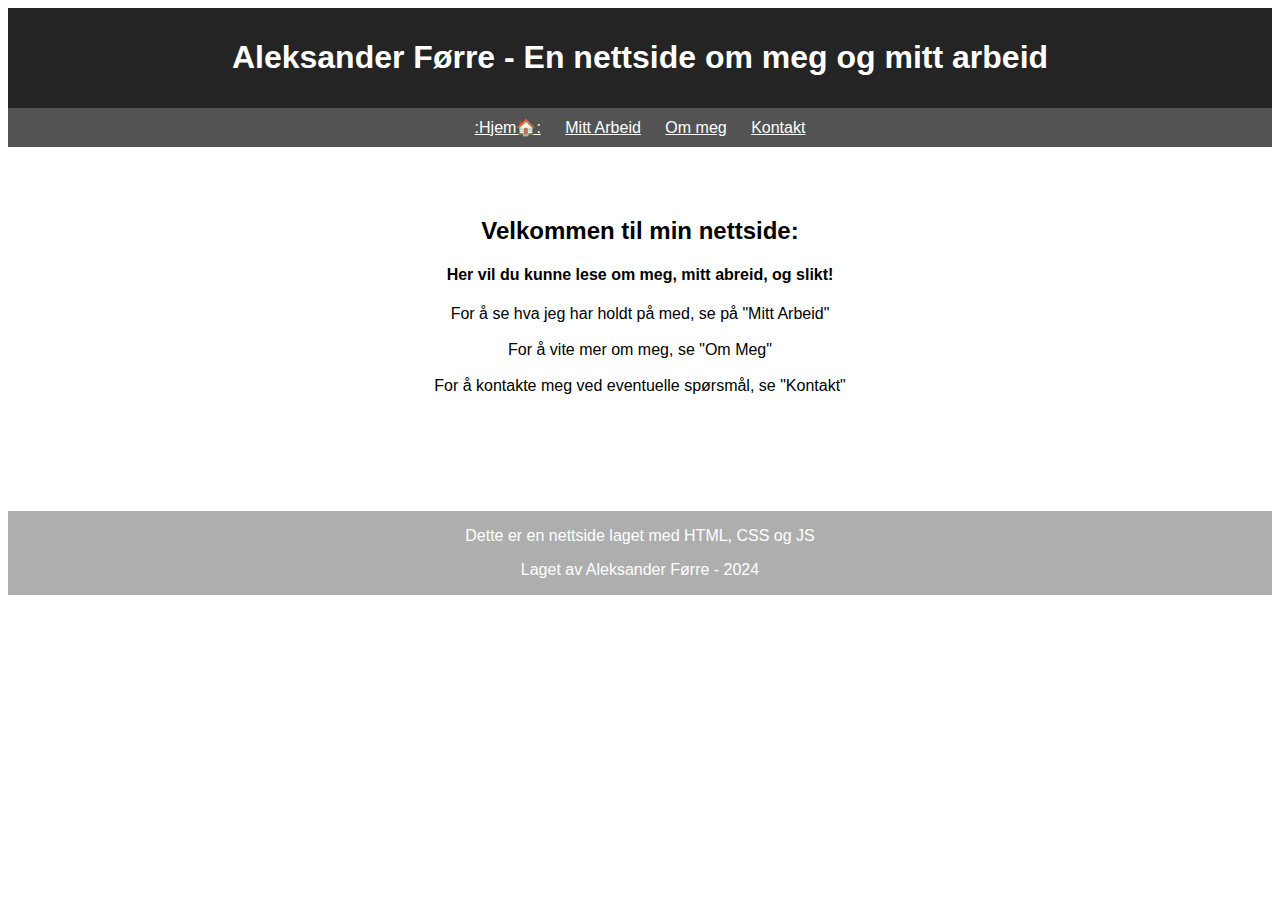
<file: index.html>
<!DOCTYPE html>

<html>

<head>

    <title>Aleksander Førre</title>

    <link rel="stylesheet" href="Portfolio CSS/style.css">
    <link rel="icon" type="image/x-icon" href="HP Monitor Blank Screen.jpg">
    <script src='Portfolio JS/Main.js'></script>

</head>
    

<body>

    <!--Dette er toppen av siden-->

    <header>

        <h1>Aleksander Førre - En nettside om meg og mitt arbeid</h1>

    </header>

    <nav>

        <a href="index.html">:Hjem&#127968;:</a>
        <a href="Mitt_Arbeid.html">Mitt Arbeid</a>
        <a href="Om_Meg.html">Om meg</a>
        <a href="Kontakt.html">Kontakt</a>

    </nav>

    <section>

        <h2>Velkommen til min nettside:</h2>

        <h4>Her vil du kunne lese om meg, mitt abreid, og slikt!</h4>
        
        <p>
            For å se hva jeg har holdt på med, se på "Mitt Arbeid"
            <br>
            <br>
            For å vite mer om meg, se "Om Meg"
            <br>
            <br>
            For å kontakte meg ved eventuelle spørsmål, se "Kontakt"
        </p>
        
    </section>

    <!--Dette er bunnen av siden-->

    <footer>

        <p>Dette er en nettside laget med HTML, CSS og JS</p>
        
        <p>Laget av Aleksander Førre - 2024</p>

    </footer>

</body>



</html>
</file>
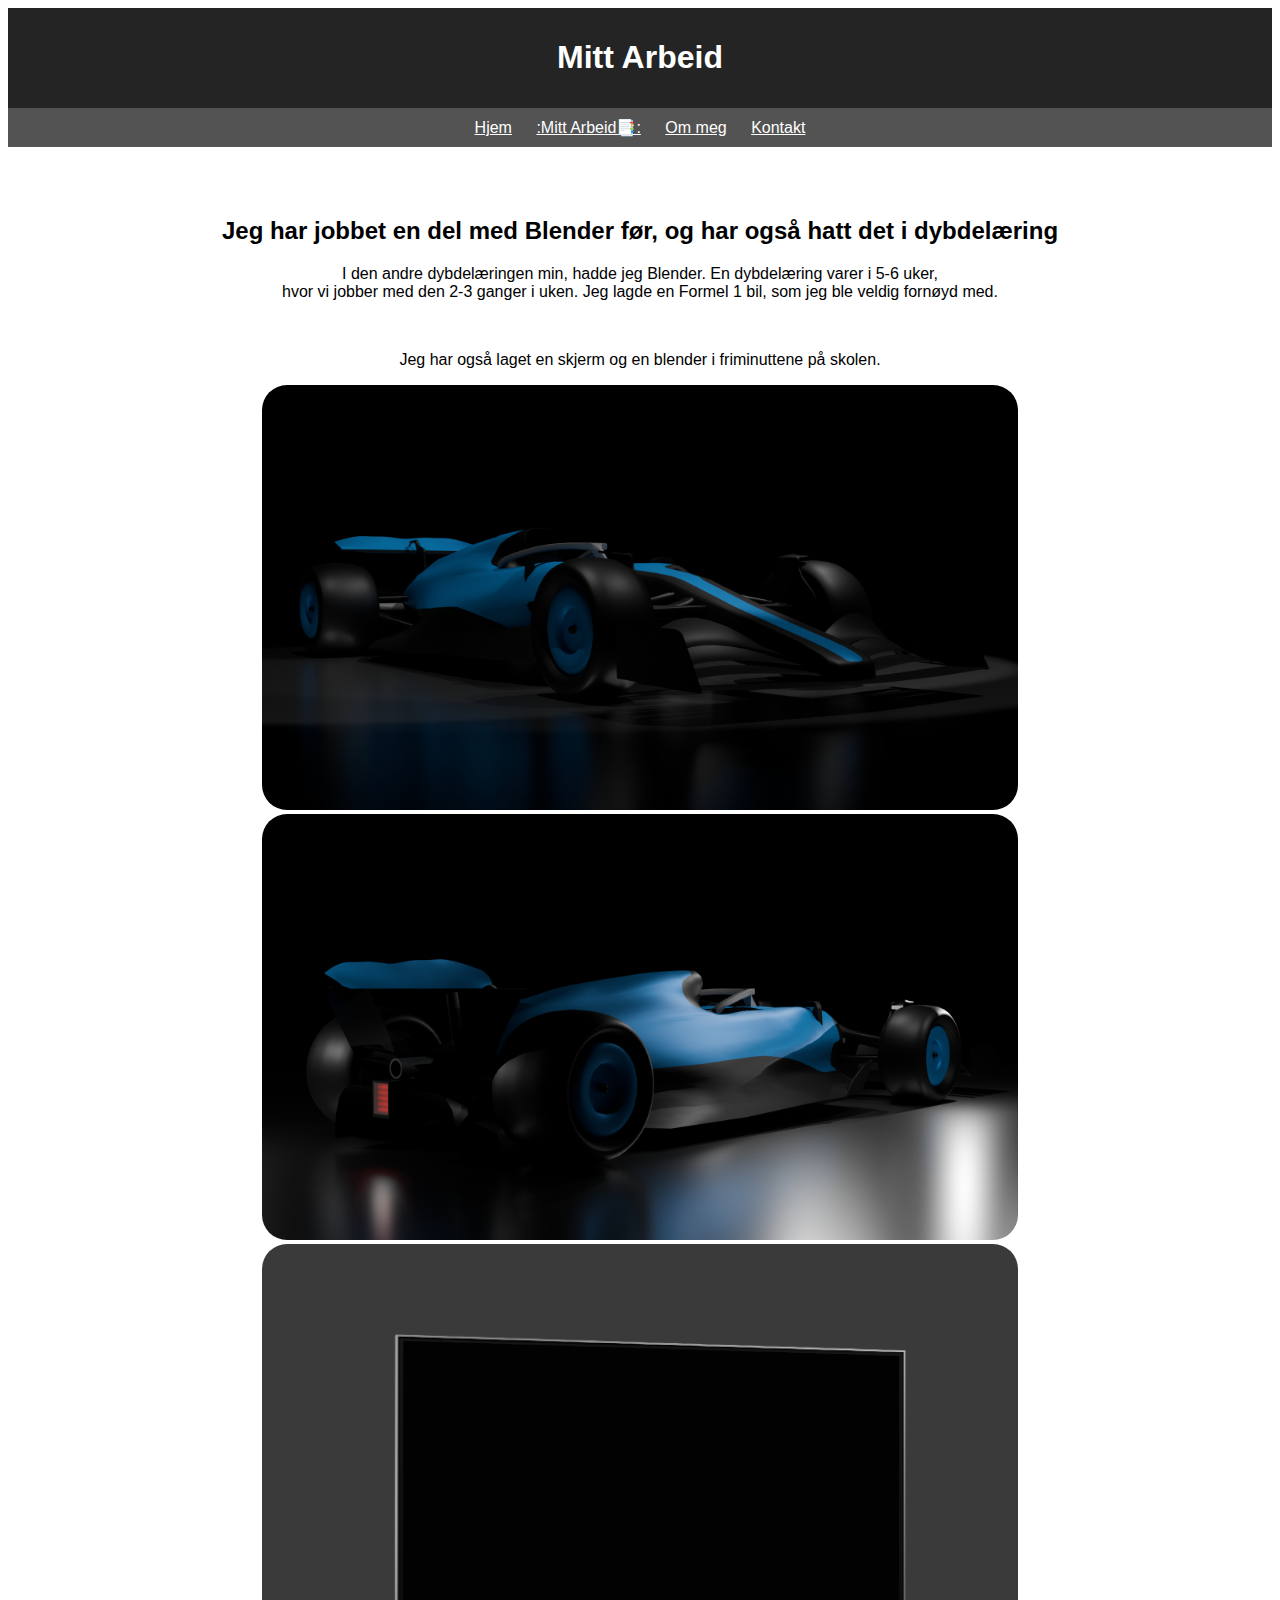
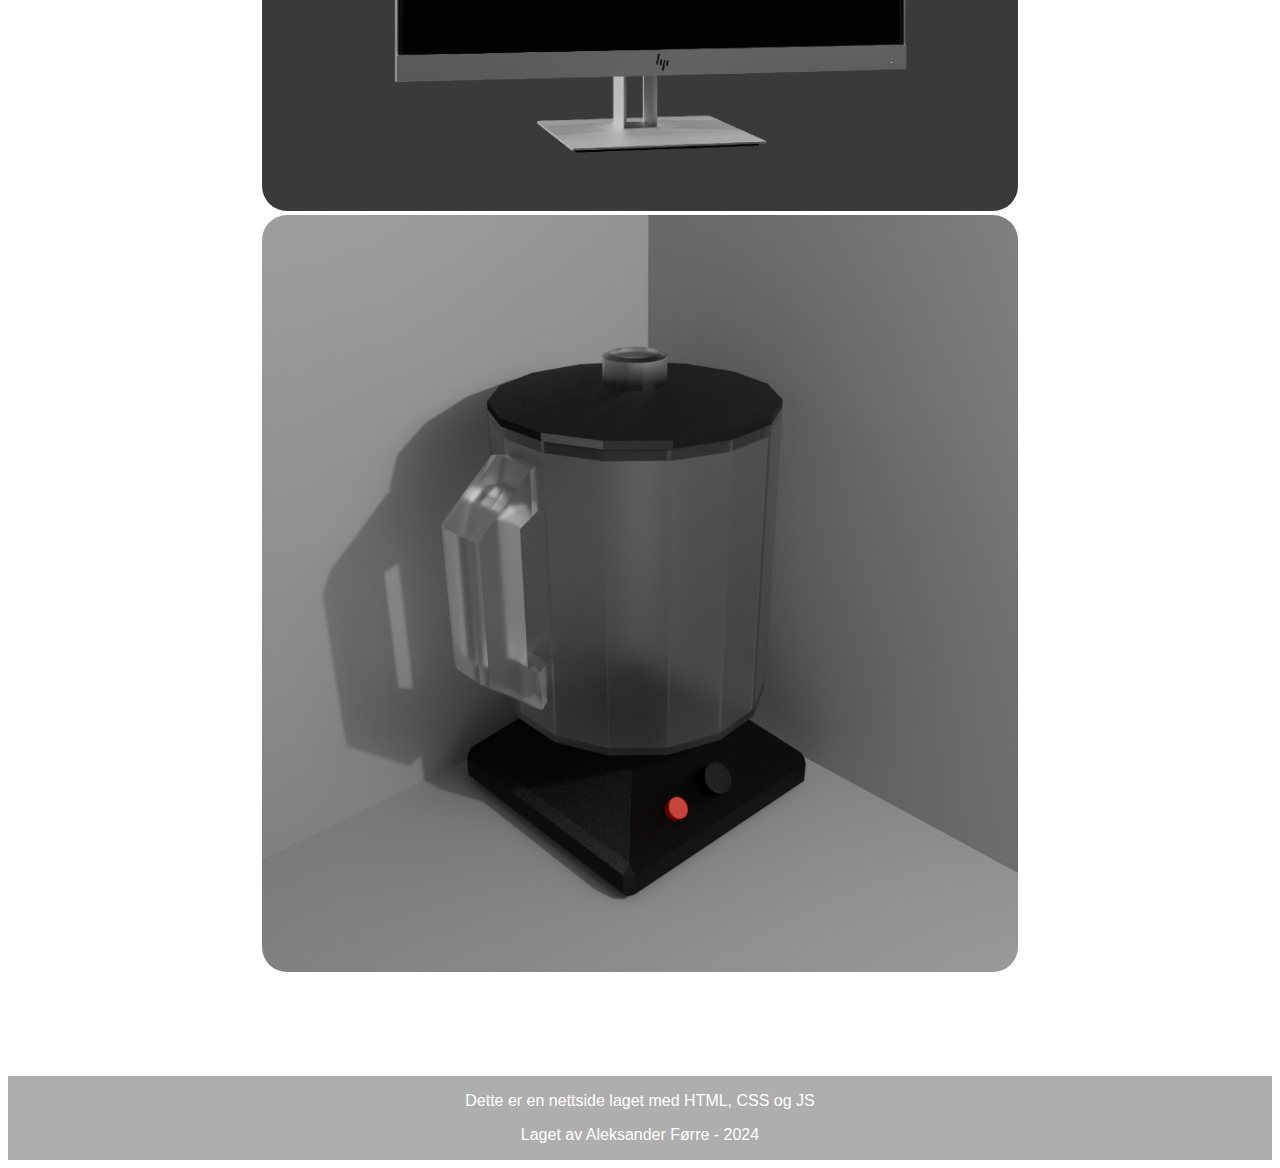
<file: Blender.html>
<!DOCTYPE html>

<html>

<head>

    <title>Aleksander Førre</title>

    <link rel="stylesheet" href="Portfolio CSS/style.css">
    <link rel="icon" type="image/x-icon" href="HP Monitor Blank Screen.jpg">

</head>
    

<body>

    <!--Dette er toppen av siden-->

    <header>

        <h1>Mitt Arbeid</h1>

    </header>

    <nav>

        <a href="index.html">Hjem</a>
        <a href="Mitt_Arbeid.html">:Mitt Arbeid&#128209;:</a>
        <a href="Om_Meg.html">Om meg</a>
        <a href="Kontakt.html">Kontakt</a>

    </nav>

    <section>

        <h2>Jeg har jobbet en del med Blender før, og har også hatt det i dybdelæring</h2>
        <p>I den andre dybdelæringen min, hadde jeg Blender. En dybdelæring varer i 5-6 uker,
        <br>
        hvor vi jobber med den 2-3 ganger i uken. Jeg lagde en Formel 1 bil, som jeg ble veldig fornøyd med.</p>
        <br>
        <p>Jeg har også laget en skjerm og en blender i friminuttene på skolen.</p>

        <div class="gallery_blender">
            <a target="_blank" href="F1-Side Front-1.png">
              <img src="F1-Side Front-1.png" alt="Formel 1 bil" width="1000" height="auto">
            </a>
        </div>
        <div class="gallery_blender">
            <a target="_blank" href="F1-Side Rear (Reflective Floor)-1.png">
              <img src="F1-Side Rear (Reflective Floor)-1.png" alt="Formel 1 bil" width="1000" height="auto">
            </a>
        </div>
        <div class="gallery_blender">
            <a target="_blank" href="HP Monitor Blank Screen.jpg">
              <img src="HP Monitor Blank Screen.jpg" alt="Formel 1 bil" width="1000" height="auto">
            </a>
        </div>
        <div class="gallery_blender">
            <a target="_blank" href="BlenderIcon.png">
              <img src="BlenderIcon.png" alt="Formel 1 bil" width="1000" height="auto">
            </a>
        </div>

    </section>

    <!--Dette er bunnen av siden-->

    <footer>

        <p>Dette er en nettside laget med HTML, CSS og JS</p>
        
        <p>Laget av Aleksander Førre - 2024</p>

    </footer>

</body>



</html>
</file>
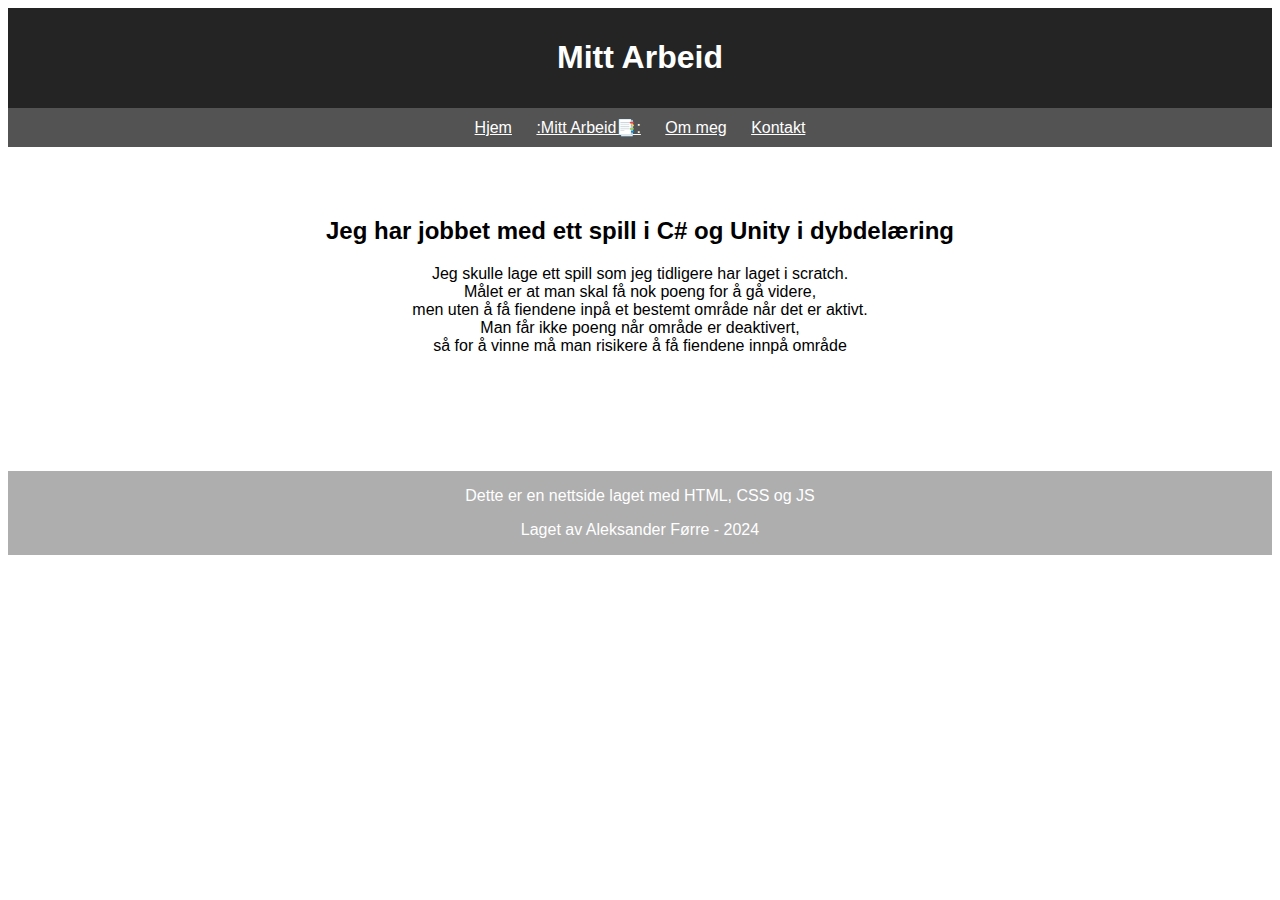
<file: C#.html>
<!DOCTYPE html>

<html>

<head>

    <title>Aleksander Førre</title>

    <link rel="stylesheet" href="Portfolio CSS/style.css">
    <link rel="icon" type="image/x-icon" href="HP Monitor Blank Screen.jpg">

</head>
    

<body>

    <!--Dette er toppen av siden-->

    <header>

        <h1>Mitt Arbeid</h1>

    </header>

    <nav>

        <a href="index.html">Hjem</a>
        <a href="Mitt_Arbeid.html">:Mitt Arbeid&#128209;:</a>
        <a href="Om_Meg.html">Om meg</a>
        <a href="Kontakt.html">Kontakt</a>

    </nav>

    <section>

        <h2>Jeg har jobbet med ett spill i C# og Unity i dybdelæring</h2>
        <p>
            Jeg skulle lage ett spill som jeg tidligere har laget i scratch.
            <br>
            Målet er at man skal få nok poeng for å gå videre,
            <br>
            men uten å få fiendene inpå et bestemt område når det er aktivt.
            <br>
            Man får ikke poeng når område er deaktivert,
            <br>
            så for å vinne må man risikere å få fiendene innpå område
        </p>
        
    </section>

    <!--Dette er bunnen av siden-->

    <footer>

        <p>Dette er en nettside laget med HTML, CSS og JS</p>
        
        <p>Laget av Aleksander Førre - 2024</p>

    </footer>

</body>



</html>
</file>
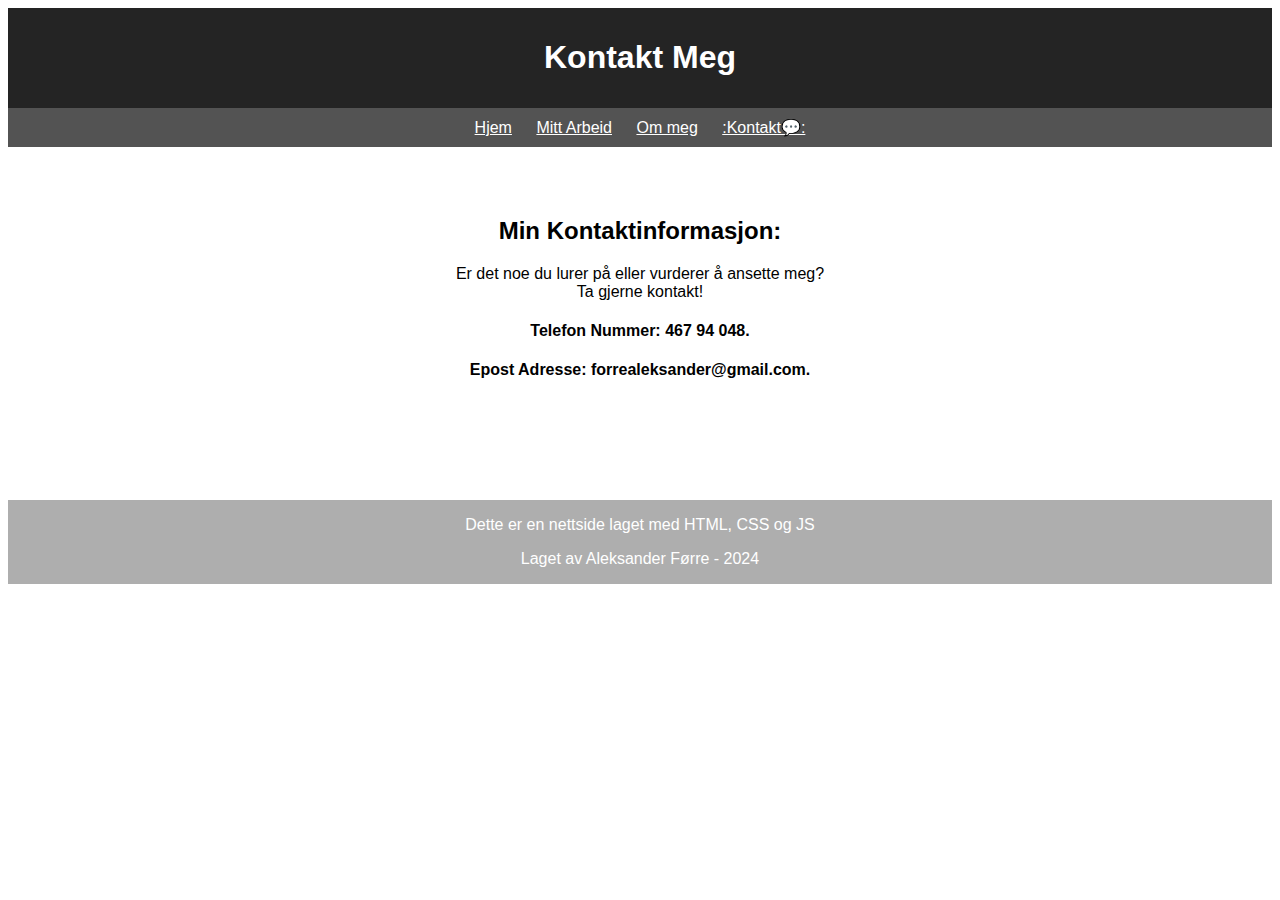
<file: Kontakt.html>
<!DOCTYPE html>

<html>

<head>

    <title>Aleksander Førre</title>

    <link rel="stylesheet" href="Portfolio CSS/style.css">
    <link rel="icon" type="image/x-icon" href="HP Monitor Blank Screen.jpg">

</head>
    

<body>

    <!--Dette er toppen av siden-->

    <header>

        <h1>Kontakt Meg</h1>

    </header>

    <nav>

        <a href="index.html">Hjem</a>
        <a href="Mitt_Arbeid.html">Mitt Arbeid</a>
        <a href="Om_Meg.html">Om meg</a>
        <a href="Kontakt.html">:Kontakt&#128172;:</a>

    </nav>

    <section>

        <h2>Min Kontaktinformasjon:</h2>
        <p>
            Er det noe du lurer på eller vurderer å ansette meg?
            <br>
            Ta gjerne kontakt!
        </p>
        <h4>Telefon Nummer: 467 94 048.</h3>
        <h4>Epost Adresse: forrealeksander@gmail.com.</h3>
        
    </section>

    <!--Dette er bunnen av siden-->

    <footer>

        <p>Dette er en nettside laget med HTML, CSS og JS</p>
        
        <p>Laget av Aleksander Førre - 2024</p>

    </footer>

</body>



</html>
</file>
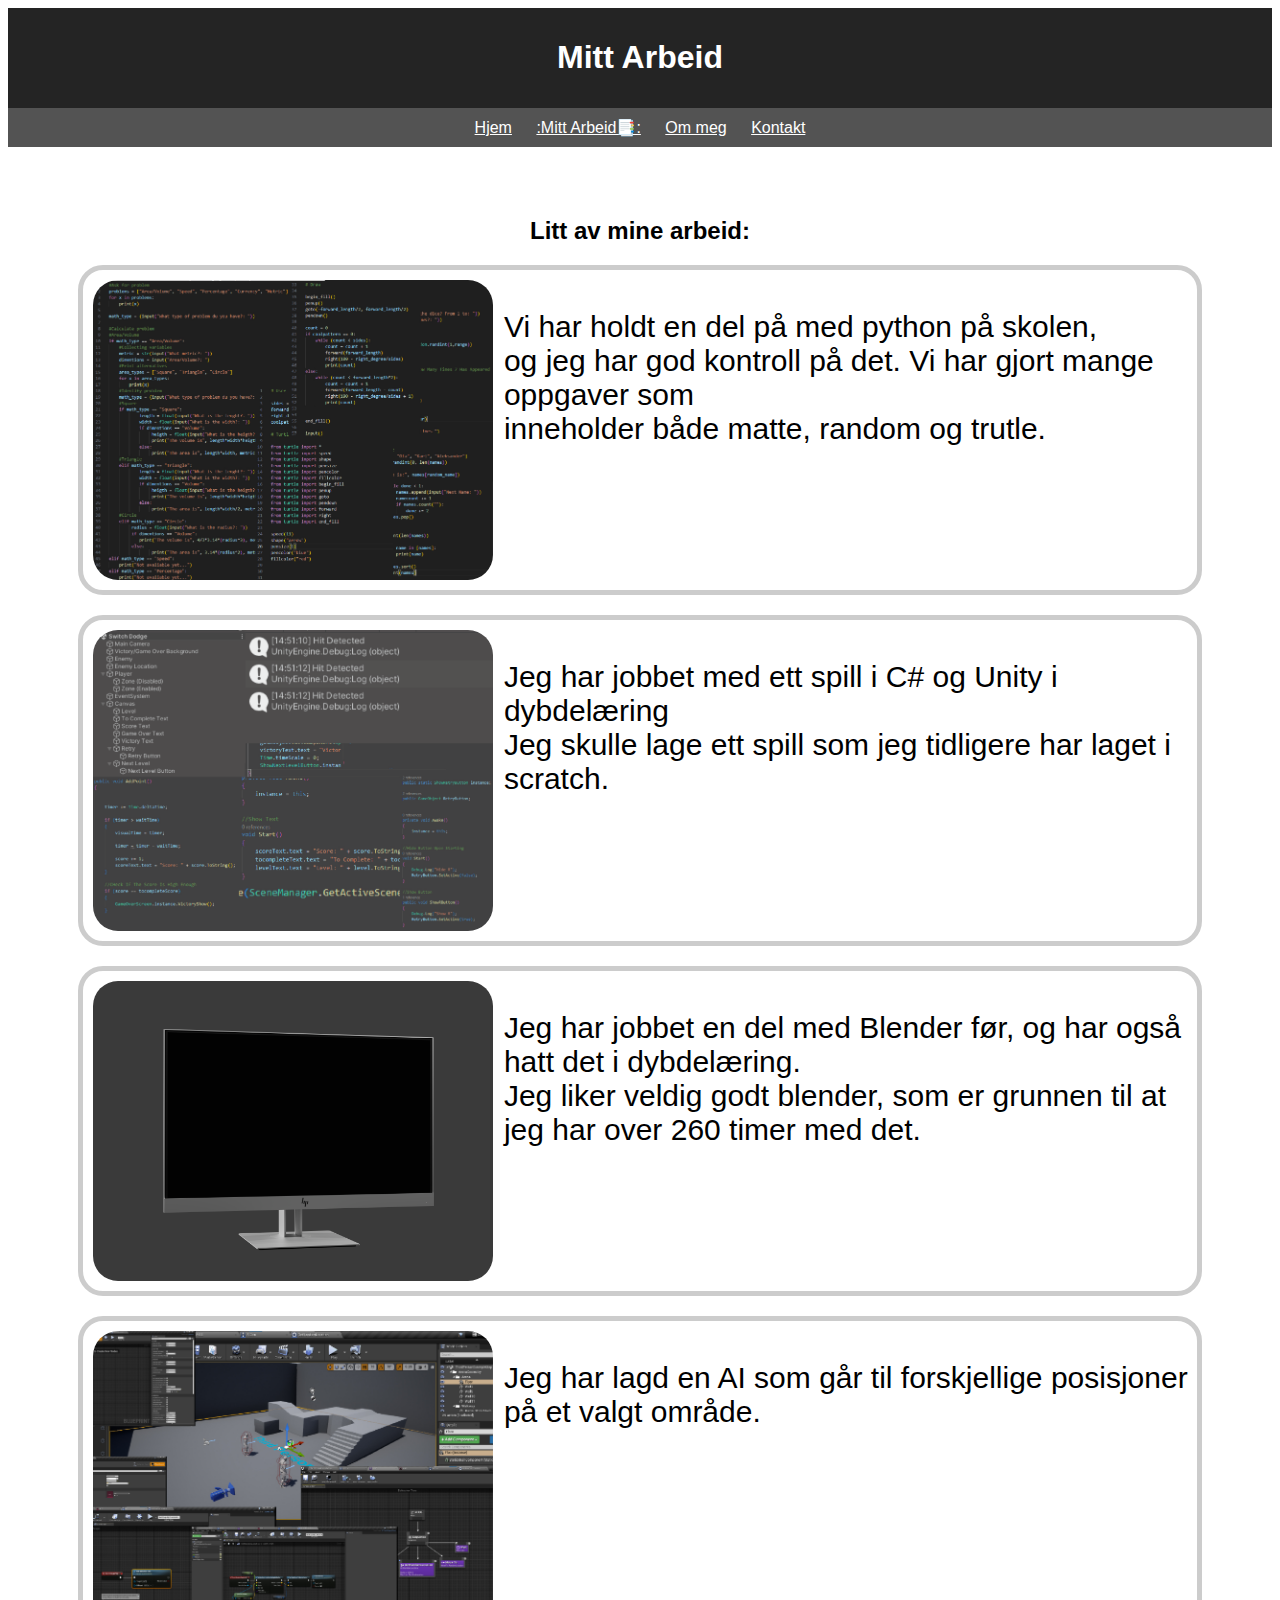
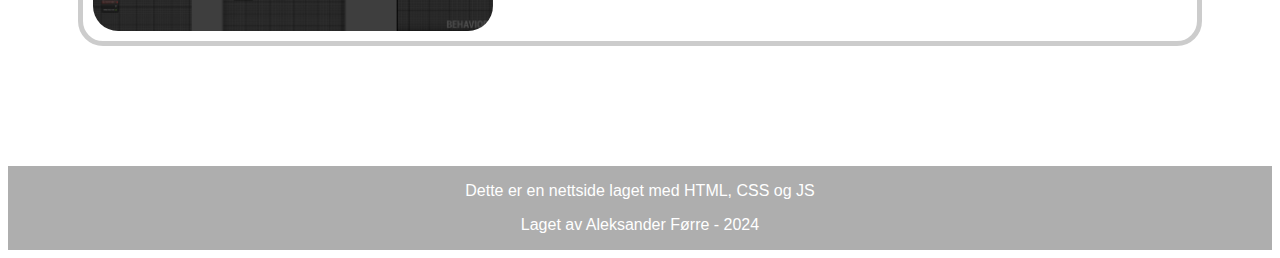
<file: Mitt_Arbeid.html>
<!DOCTYPE html>

<html>

<head>

    <title>Aleksander Førre</title>

    <link rel="stylesheet" href="Portfolio CSS/style.css">
    <link rel="icon" type="image/x-icon" href="HP Monitor Blank Screen.jpg">

</head>
    

<body>

    <!--Dette er toppen av siden-->

    <header>

        <h1>Mitt Arbeid</h1>

    </header>

    <nav>

        <a href="index.html">Hjem</a>
        <a href="Mitt_Arbeid.html">:Mitt Arbeid&#128209;:</a>
        <a href="Om_Meg.html">Om meg</a>
        <a href="Kontakt.html">Kontakt</a>

    </nav>

    <section>

        <h2>Litt av mine arbeid:</h2>
        
        <div class="buttons">

            <!--Python-->

            <a href="Python.html" class="button">
                <img src="Python.jpg" alt="Python Kode">
                <p class="button_text">
                    Vi har holdt en del på med python på skolen,
                    <br>
                    og jeg har god kontroll på det. Vi har gjort mange oppgaver som
                    <br>
                    inneholder både matte, random og trutle.
                </p>
                
            </a>

            <!--C#-->

            <a href="C%23.html" class="button">
                <img src="C%23.jpg" alt="C# Kode">
                <p class="button_text">
                    Jeg har jobbet med ett spill i C# og Unity i dybdelæring
                    <br>
                    Jeg skulle lage ett spill som jeg tidligere har laget i scratch.
                </p>
            </a>

            <!--Blender-->

            <a href="Blender.html" class="button">
                <img src="HP Monitor Blank Screen - Copy.png" alt="HP Monitor laget i blender">
                <p class="button_text">
                    Jeg har jobbet en del med Blender før, og har også hatt det i dybdelæring.
                    <br>
                    Jeg liker veldig godt blender, som er grunnen til at jeg har over 260 timer med det.
                </p>
            </a>

            <!--Unreal-->

            <a href="Unreal.html" class="button">
                <img src="Unreal AI.jpg" alt="Unreal Kode">
                <p class="button_text">
                    Jeg har lagd en AI som går til forskjellige posisjoner på et valgt område.
                </p>
            </a>
            
        </div>
   
    </section>

    <!--Dette er bunnen av siden-->

    <footer>

        <p>Dette er en nettside laget med HTML, CSS og JS</p>
        
        <p>Laget av Aleksander Førre - 2024</p>

    </footer>

</body>



</html>
</file>
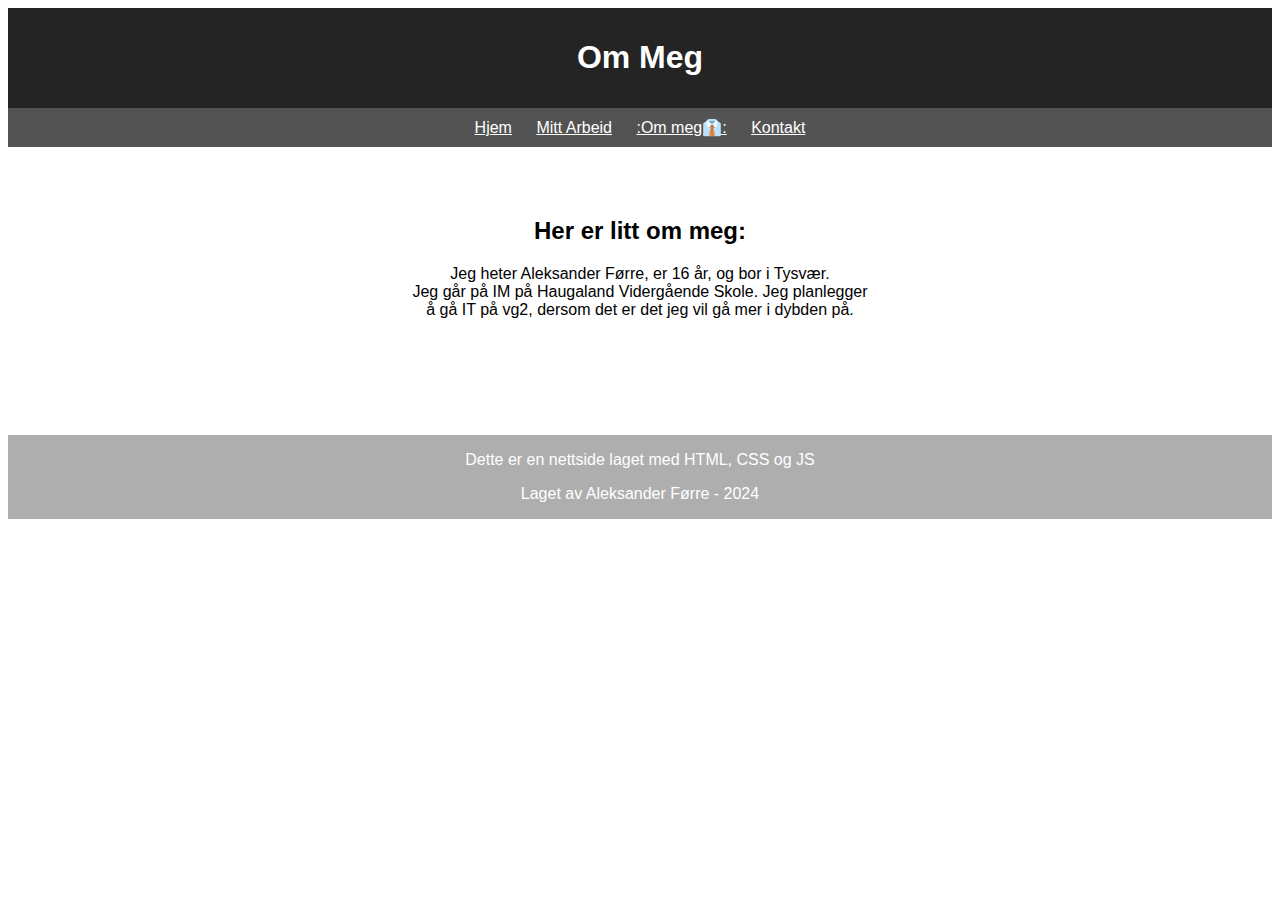
<file: Om_Meg.html>
<!DOCTYPE html>

<html>

<head>

    <title>Aleksander Førre</title>

    <link rel="stylesheet" href="Portfolio CSS/style.css">
    <link rel="icon" type="image/x-icon" href="HP Monitor Blank Screen.jpg">

</head>
    

<body>

    <!--Dette er toppen av siden-->

    <header>

        <h1>Om Meg</h1>

    </header>

    <nav>

        <a href="index.html">Hjem</a>
        <a href="Mitt_Arbeid.html">Mitt Arbeid</a>
        <a href="Om_Meg.html">:Om meg&#128084;:</a>
        <a href="Kontakt.html">Kontakt</a>

    </nav>

    <section>

        <h2>Her er litt om meg:</h2>

        <p>Jeg heter Aleksander Førre, er 16 år, og bor i Tysvær.
            <br>
            Jeg går på IM på Haugaland Vidergående Skole. Jeg planlegger
            <br>
            å gå IT på vg2, dersom det er det jeg vil gå mer i dybden på.
        </p>
        
        
    </section>

    <!--Dette er bunnen av siden-->

    <footer>

        <p>Dette er en nettside laget med HTML, CSS og JS</p>
        
        <p>Laget av Aleksander Førre - 2024</p>

    </footer>

</body>



</html>
</file>
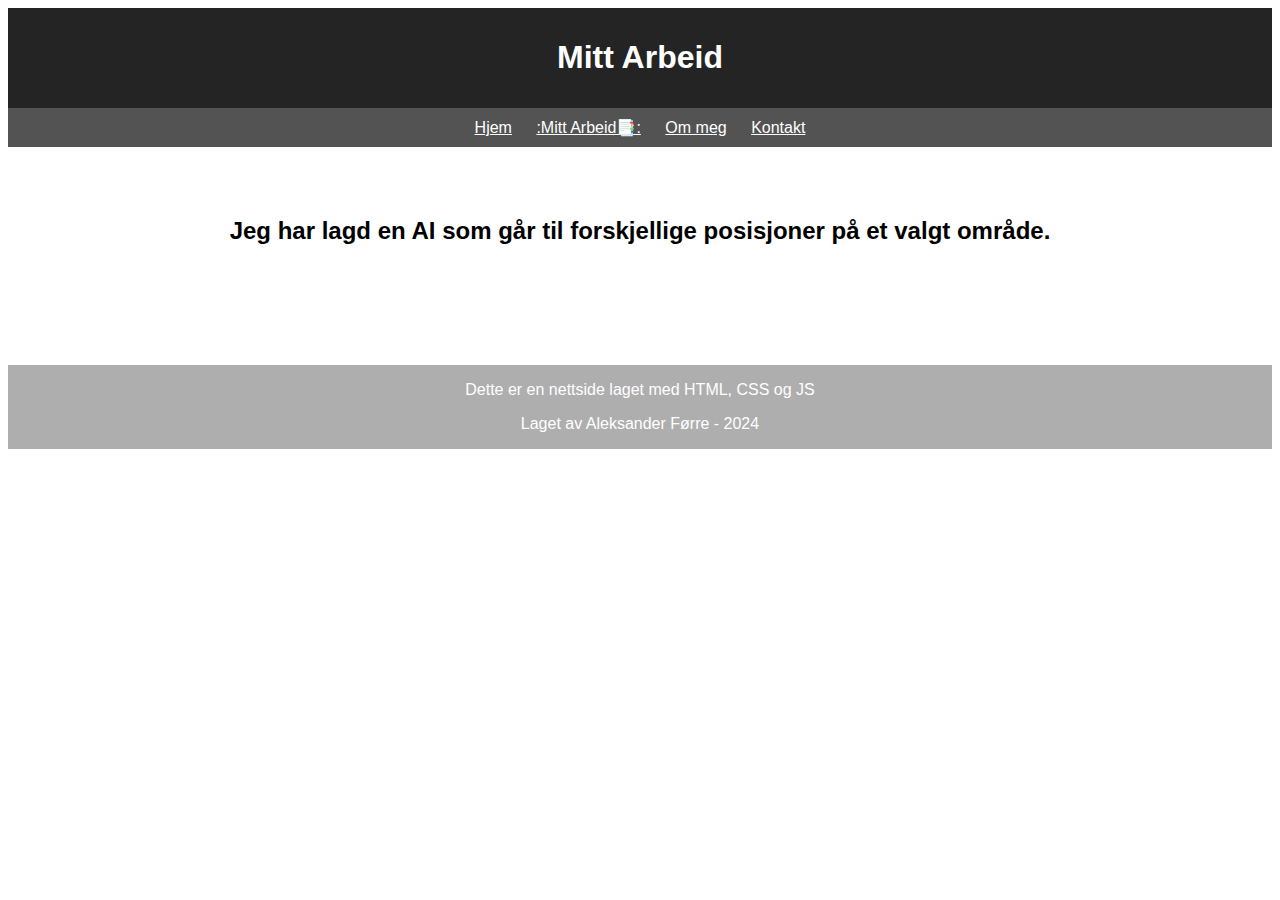
<file: Unreal.html>
<!DOCTYPE html>

<html>

<head>

    <title>Aleksander Førre</title>

    <link rel="stylesheet" href="Portfolio CSS/style.css">
    <link rel="icon" type="image/x-icon" href="HP Monitor Blank Screen.jpg">

</head>
    

<body>

    <!--Dette er toppen av siden-->

    <header>

        <h1>Mitt Arbeid</h1>

    </header>

    <nav>

        <a href="index.html">Hjem</a>
        <a href="Mitt_Arbeid.html">:Mitt Arbeid&#128209;:</a>
        <a href="Om_Meg.html">Om meg</a>
        <a href="Kontakt.html">Kontakt</a>

    </nav>

    <section>

        <h2>Jeg har lagd en AI som går til forskjellige posisjoner på et valgt område.</h2>
        
    </section>

    <!--Dette er bunnen av siden-->

    <footer>

        <p>Dette er en nettside laget med HTML, CSS og JS</p>
        
        <p>Laget av Aleksander Førre - 2024</p>

    </footer>

</body>



</html>
</file>
<file: Portfolio CSS/style.css>
body{

    font-family: Arial, Helvetica, sans-serif;
    
}

::-webkit-scrollbar{

    width: 10px;   
    
}

::-webkit-scrollbar-track{

    background-color: #ccc;
    border-radius: 10px;

}

::-webkit-scrollbar-thumb{

    background: #33333365;
    border-radius: 10px;

}

::-webkit-scrollbar-thumb:hover{

    background: #11111165;
    border-radius: 10px;

}

header{

    background-color: #242424;
    color: #fff;
    padding: 10px;
    text-align: center;

}

nav{

    background-color: #535353;
    color: #fff;
    padding: 10px;
    text-align: center;

}

nav a{

    color: #fff;
    text-decoration: underline;    
    margin: 0 10px;
    
}

section{

    padding: 50px;
    text-align: center;

}

footer{

    background-color: #33333365;
    color: #fff;
    text-align: center;
    width: 100%;
    display: table;
    text-align: center;
    margin-left: auto;
    margin-right: auto;
    margin-top: 50px;

}

.button{

    position: relative;
    border-radius: 25px;
    background-color: White;
    border: 5px solid #ccc;
    color: black;

    padding-top: 10px;
    padding-bottom: 10px;
    padding-right: 10px;
    padding-left: 10px;
    margin: 20px;

    text-align: right;
    text-decoration: none;
    display: flex;
    flex-direction: row;
    font-size: 25px;

    transition-duration: 0.4s;

}

.button:hover{

    border: 5px solid #33333365;

}

.button img{

    border-radius: 25px;
    width: 400px;
    height: auto;
    float: right;

}

.button_text{

    position: relative;
    left: 1%;
    font-size: 30px;
    text-align: left;
    word-wrap: break-word;
    width: 1000px;

}

div.gallery_blender {
    float: none;
}

div.gallery_blender img {
    width: 65%;
    height: auto;
    border-radius: 25px;
}
</file>
